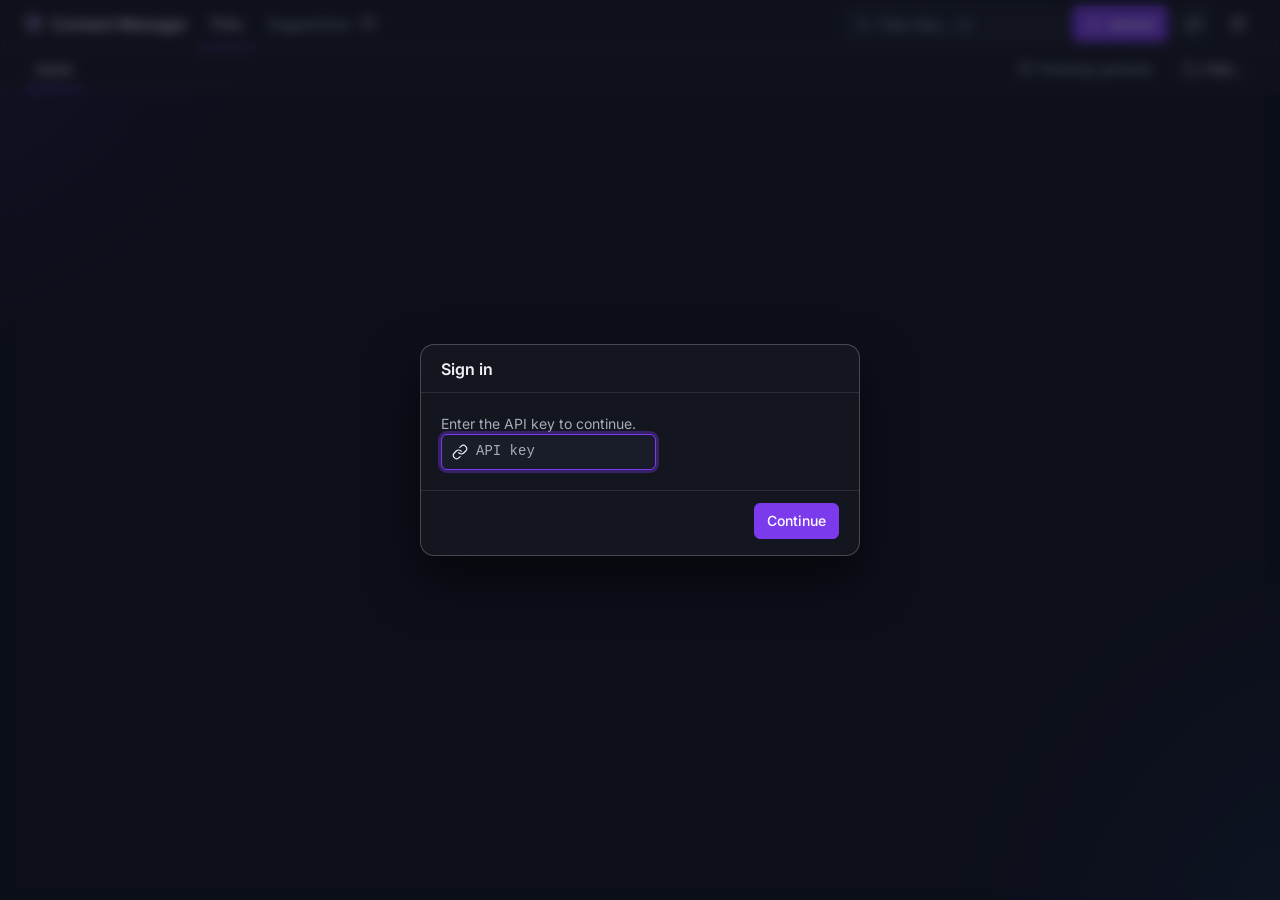
<file: static/index.html>
<!DOCTYPE html>
<html lang="en">

<head>
    <meta charset="UTF-8">
    <meta name="viewport" content="width=device-width, initial-scale=1, viewport-fit=cover, interactive-widget=resizes-content">
    <meta name="theme-color" content="#0d0f1a">
    <meta name="color-scheme" content="dark">
    <title>Files — Content Manager</title>
    <link rel="preconnect" href="https://fonts.googleapis.com">
    <link rel="preconnect" href="https://fonts.gstatic.com" crossorigin>
    <link href="https://fonts.googleapis.com/css2?family=Inter:wght@400;500;600&display=swap" rel="stylesheet">
    <!-- __ASSET_VERSION__ is replaced by the server with a fingerprint of the static files:
         URLs carrying it are cached by the browser for a year, and a deploy changes it.
         The import map gives the modules' own relative imports the same suffix. -->
    <link rel="stylesheet" href="style.css?v=__ASSET_VERSION__">
    <script type="importmap">
    {
        "imports": {
            "./js/manager.js": "./js/manager.js?v=__ASSET_VERSION__",
            "./js/common.js": "./js/common.js?v=__ASSET_VERSION__",
            "./js/ui.js": "./js/ui.js?v=__ASSET_VERSION__",
            "./js/shell.js": "./js/shell.js?v=__ASSET_VERSION__",
            "./js/uploads.js": "./js/uploads.js?v=__ASSET_VERSION__",
            "./js/viewer.js": "./js/viewer.js?v=__ASSET_VERSION__",
            "./js/datacheck.js": "./js/datacheck.js?v=__ASSET_VERSION__"
        }
    }
    </script>
    <!-- Fetch every module up front instead of discovering imports one level at a time
         (each level is a full round trip to the origin behind the CDN). -->
    <link rel="modulepreload" href="js/manager.js?v=__ASSET_VERSION__">
    <link rel="modulepreload" href="js/common.js?v=__ASSET_VERSION__">
    <link rel="modulepreload" href="js/ui.js?v=__ASSET_VERSION__">
    <link rel="modulepreload" href="js/shell.js?v=__ASSET_VERSION__">
    <link rel="modulepreload" href="js/uploads.js?v=__ASSET_VERSION__">
    <link rel="modulepreload" href="js/viewer.js?v=__ASSET_VERSION__">
    <link rel="modulepreload" href="js/datacheck.js?v=__ASSET_VERSION__">
    <link rel="icon"
        href="data:image/svg+xml,<svg xmlns=%22http://www.w3.org/2000/svg%22 viewBox=%220 0 100 100%22><text y=%22.9em%22 font-size=%2290%22>📦</text></svg>">
</head>

<body data-page="files">
    <svg hidden aria-hidden="true" focusable="false">
        <symbol id="i-box" viewBox="0 0 24 24"><line x1="16.5" y1="9.4" x2="7.5" y2="4.21"/><path d="M21 16V8a2 2 0 0 0-1-1.73l-7-4a2 2 0 0 0-2 0l-7 4A2 2 0 0 0 3 8v8a2 2 0 0 0 1 1.73l7 4a2 2 0 0 0 2 0l7-4A2 2 0 0 0 21 16z"/><polyline points="3.27 6.96 12 12.01 20.73 6.96"/><line x1="12" y1="22.08" x2="12" y2="12"/></symbol>
        <symbol id="i-search" viewBox="0 0 24 24"><circle cx="11" cy="11" r="8"/><line x1="21" y1="21" x2="16.65" y2="16.65"/></symbol>
        <symbol id="i-upload" viewBox="0 0 24 24"><path d="M21 15v4a2 2 0 0 1-2 2H5a2 2 0 0 1-2-2v-4"/><polyline points="17 8 12 3 7 8"/><line x1="12" y1="3" x2="12" y2="15"/></symbol>
        <symbol id="i-download" viewBox="0 0 24 24"><path d="M21 15v4a2 2 0 0 1-2 2H5a2 2 0 0 1-2-2v-4"/><polyline points="7 10 12 15 17 10"/><line x1="12" y1="15" x2="12" y2="3"/></symbol>
        <symbol id="i-refresh" viewBox="0 0 24 24"><polyline points="23 4 23 10 17 10"/><polyline points="1 20 1 14 7 14"/><path d="M3.51 9a9 9 0 0 1 14.85-3.36L23 10M1 14l4.64 4.36A9 9 0 0 0 20.49 15"/></symbol>
        <symbol id="i-cloud-down" viewBox="0 0 24 24"><polyline points="8 17 12 21 16 17"/><line x1="12" y1="12" x2="12" y2="21"/><path d="M20.88 18.09A5 5 0 0 0 18 9h-1.26A8 8 0 1 0 3 16.29"/></symbol>
        <symbol id="i-file" viewBox="0 0 24 24"><path d="M13 2H6a2 2 0 0 0-2 2v16a2 2 0 0 0 2 2h12a2 2 0 0 0 2-2V9z"/><polyline points="13 2 13 9 20 9"/></symbol>
        <symbol id="i-file-text" viewBox="0 0 24 24"><path d="M14 2H6a2 2 0 0 0-2 2v16a2 2 0 0 0 2 2h12a2 2 0 0 0 2-2V8z"/><polyline points="14 2 14 8 20 8"/><line x1="16" y1="13" x2="8" y2="13"/><line x1="16" y1="17" x2="8" y2="17"/><polyline points="10 9 9 9 8 9"/></symbol>
        <symbol id="i-table" viewBox="0 0 24 24"><rect x="3" y="3" width="18" height="18" rx="2"/><line x1="3" y1="9" x2="21" y2="9"/><line x1="3" y1="15" x2="21" y2="15"/><line x1="9" y1="3" x2="9" y2="21"/></symbol>
        <symbol id="i-ext" viewBox="0 0 24 24"><path d="M18 13v6a2 2 0 0 1-2 2H5a2 2 0 0 1-2-2V8a2 2 0 0 1 2-2h6"/><polyline points="15 3 21 3 21 9"/><line x1="10" y1="14" x2="21" y2="3"/></symbol>
        <symbol id="i-trash" viewBox="0 0 24 24"><polyline points="3 6 5 6 21 6"/><path d="M19 6v14a2 2 0 0 1-2 2H7a2 2 0 0 1-2-2V6m3 0V4a2 2 0 0 1 2-2h4a2 2 0 0 1 2 2v2"/></symbol>
        <symbol id="i-clock" viewBox="0 0 24 24"><circle cx="12" cy="12" r="10"/><polyline points="12 6 12 12 16 14"/></symbol>
        <symbol id="i-copy" viewBox="0 0 24 24"><rect x="9" y="9" width="13" height="13" rx="2" ry="2"/><path d="M5 15H4a2 2 0 0 1-2-2V4a2 2 0 0 1 2-2h9a2 2 0 0 1 2 2v1"/></symbol>
        <symbol id="i-check" viewBox="0 0 24 24"><polyline points="20 6 9 17 4 12"/></symbol>
        <symbol id="i-check-circle" viewBox="0 0 24 24"><path d="M22 11.08V12a10 10 0 1 1-5.93-9.14"/><polyline points="22 4 12 14.01 9 11.01"/></symbol>
        <symbol id="i-x" viewBox="0 0 24 24"><line x1="18" y1="6" x2="6" y2="18"/><line x1="6" y1="6" x2="18" y2="18"/></symbol>
        <symbol id="i-more" viewBox="0 0 24 24"><circle cx="12" cy="12" r="1"/><circle cx="19" cy="12" r="1"/><circle cx="5" cy="12" r="1"/></symbol>
        <symbol id="i-chevron-down" viewBox="0 0 24 24"><polyline points="6 9 12 15 18 9"/></symbol>
        <symbol id="i-chevron-up" viewBox="0 0 24 24"><polyline points="18 15 12 9 6 15"/></symbol>
        <symbol id="i-chevron-left" viewBox="0 0 24 24"><polyline points="15 18 9 12 15 6"/></symbol>
        <symbol id="i-chevron-right" viewBox="0 0 24 24"><polyline points="9 18 15 12 9 6"/></symbol>
        <symbol id="i-play" viewBox="0 0 24 24"><polygon points="5 3 19 12 5 21 5 3"/></symbol>
        <symbol id="i-alert" viewBox="0 0 24 24"><path d="M10.29 3.86L1.82 18a2 2 0 0 0 1.71 3h16.94a2 2 0 0 0 1.71-3L13.71 3.86a2 2 0 0 0-3.42 0z"/><line x1="12" y1="9" x2="12" y2="13"/><line x1="12" y1="17" x2="12.01" y2="17"/></symbol>
        <symbol id="i-info" viewBox="0 0 24 24"><circle cx="12" cy="12" r="10"/><line x1="12" y1="16" x2="12" y2="12"/><line x1="12" y1="8" x2="12.01" y2="8"/></symbol>
        <symbol id="i-help" viewBox="0 0 24 24"><circle cx="12" cy="12" r="10"/><path d="M9.09 9a3 3 0 0 1 5.83 1c0 2-3 3-3 3"/><line x1="12" y1="17" x2="12.01" y2="17"/></symbol>
        <symbol id="i-folder" viewBox="0 0 24 24"><path d="M22 19a2 2 0 0 1-2 2H4a2 2 0 0 1-2-2V5a2 2 0 0 1 2-2h5l2 3h9a2 2 0 0 1 2 2z"/></symbol>
        <symbol id="i-swap" viewBox="0 0 24 24"><polyline points="17 1 21 5 17 9"/><path d="M3 11V9a4 4 0 0 1 4-4h14"/><polyline points="7 23 3 19 7 15"/><path d="M21 13v2a4 4 0 0 1-4 4H3"/></symbol>
        <symbol id="i-arrow-left" viewBox="0 0 24 24"><line x1="19" y1="12" x2="5" y2="12"/><polyline points="12 19 5 12 12 5"/></symbol>
        <symbol id="i-arrow-down" viewBox="0 0 24 24"><line x1="12" y1="5" x2="12" y2="19"/><polyline points="19 12 12 19 5 12"/></symbol>
        <symbol id="i-image" viewBox="0 0 24 24"><rect x="3" y="3" width="18" height="18" rx="2" ry="2"/><circle cx="8.5" cy="8.5" r="1.5"/><polyline points="21 15 16 10 5 21"/></symbol>
        <symbol id="i-video" viewBox="0 0 24 24"><polygon points="23 7 16 12 23 17 23 7"/><rect x="1" y="5" width="15" height="14" rx="2" ry="2"/></symbol>
        <symbol id="i-inbox" viewBox="0 0 24 24"><polyline points="22 12 16 12 14 15 10 15 8 12 2 12"/><path d="M5.45 5.11L2 12v6a2 2 0 0 0 2 2h16a2 2 0 0 0 2-2v-6l-3.45-6.89A2 2 0 0 0 16.76 4H7.24a2 2 0 0 0-1.79 1.11z"/></symbol>
        <symbol id="i-eye" viewBox="0 0 24 24"><path d="M1 12s4-8 11-8 11 8 11 8-4 8-11 8-11-8-11-8z"/><circle cx="12" cy="12" r="3"/></symbol>
        <symbol id="i-link" viewBox="0 0 24 24"><path d="M10 13a5 5 0 0 0 7.54.54l3-3a5 5 0 0 0-7.07-7.07l-1.72 1.71"/><path d="M14 11a5 5 0 0 0-7.54-.54l-3 3a5 5 0 0 0 7.07 7.07l1.71-1.71"/></symbol>
        <symbol id="i-zap" viewBox="0 0 24 24"><polygon points="13 2 3 14 12 14 11 22 21 10 12 10 13 2"/></symbol>
        <symbol id="i-flame" viewBox="0 0 24 24"><path d="M8.5 14.5A2.5 2.5 0 0 0 11 12c0-1.38-.5-2-1-3-1.072-2.143-.224-4.054 2-6 .5 2.5 2 4.9 4 6.5 2 1.6 3 3.5 3 5.5a7 7 0 1 1-14 0c0-1.153.433-2.294 1-3a2.5 2.5 0 0 0 2.5 2.5z"/></symbol>
        <symbol id="i-loader" viewBox="0 0 24 24"><line x1="12" y1="2" x2="12" y2="6"/><line x1="12" y1="18" x2="12" y2="22"/><line x1="4.93" y1="4.93" x2="7.76" y2="7.76"/><line x1="16.24" y1="16.24" x2="19.07" y2="19.07"/><line x1="2" y1="12" x2="6" y2="12"/><line x1="18" y1="12" x2="22" y2="12"/><line x1="4.93" y1="19.07" x2="7.76" y2="16.24"/><line x1="16.24" y1="7.76" x2="19.07" y2="4.93"/></symbol>
    </svg>

    <header class="appbar" id="appbar">
        <div class="container appbar__inner">
            <a class="brand" href="index.html" aria-label="Content Manager">
                <svg class="icon icon--lg" aria-hidden="true" focusable="false"><use href="#i-box"/></svg><span>Content Manager</span>
            </a>
            <nav class="nav" aria-label="Pages">
                <a class="tab" href="index.html" data-nav="files" aria-current="page">Files</a>
                <a class="tab" href="suggestions.html" data-nav="suggestions">Suggestions
                    <span class="chip" id="pending-chip" aria-hidden="true">0</span><span class="visually-hidden" id="pending-sr"></span>
                </a>
            </nav>
            <div class="appbar__actions">
                <label class="field field--search">
                    <svg class="icon" aria-hidden="true" focusable="false"><use href="#i-search"/></svg>
                    <span class="visually-hidden">Filter files by name</span>
                    <input type="search" id="filter" placeholder="Filter files… (/)" autocomplete="off" spellcheck="false" enterkeyhint="search">
                    <button type="button" class="field__clear" id="filter-clear" aria-label="Clear filter" hidden><svg class="icon" aria-hidden="true" focusable="false"><use href="#i-x"/></svg></button>
                </label>
                <button type="button" class="btn btn--icon" id="filter-toggle" aria-label="Filter files" aria-expanded="false"><svg class="icon" aria-hidden="true" focusable="false"><use href="#i-search"/></svg></button>
                <button type="button" class="btn btn--primary" id="upload-btn" aria-label="Upload files"><svg class="icon" aria-hidden="true" focusable="false"><use href="#i-upload"/></svg><span class="btn__label">Upload</span></button>
                <button type="button" class="btn btn--icon" id="refresh-btn" aria-label="Refresh"><svg class="icon" aria-hidden="true" focusable="false"><use href="#i-refresh"/></svg></button>
                <button type="button" class="btn btn--icon btn--ghost" id="help-btn" aria-label="Keyboard shortcuts"><svg class="icon" aria-hidden="true" focusable="false"><use href="#i-help"/></svg></button>
            </div>
        </div>
    </header>

    <div class="siterow">
        <div class="container siterow__inner">
            <nav class="siterail" id="site-switcher" aria-label="Sites"></nav>
            <div class="siterow__end">
                <button type="button" class="btn btn--sm btn--ghost" id="path-btn" aria-haspopup="dialog" aria-expanded="false" title="Go to any prefix">
                    <svg class="icon" aria-hidden="true" focusable="false"><use href="#i-folder"/></svg><span>Path…</span>
                </button>
            </div>
        </div>
    </div>

    <main class="container" id="main">
        <h1 class="visually-hidden">Content Manager — Files</h1>

        <div id="content">
            <div id="prefix-note" class="notice notice--info" role="status" hidden></div>
            <div id="folders" class="folders" hidden></div>

            <section id="data-panel" class="panel panel--data" aria-labelledby="data-heading" hidden>
                <div class="panel__head">
                    <h2 class="panel__title" id="data-heading">
                        <svg class="icon" aria-hidden="true" focusable="false"><use href="#i-table"/></svg>Data files
                        <span class="chip" id="data-count">0</span>
                    </h2>
                    <span class="chip" id="data-filter-chip" hidden></span>
                    <div class="panel__tools push">
                        <button type="button" class="btn btn--sm" id="sync-btn" aria-label="Update from spreadsheet">
                            <svg class="icon" aria-hidden="true" focusable="false"><use href="#i-cloud-down"/></svg>
                            <span class="btn__label btn__label--long">Update from spreadsheet</span><span class="btn__label btn__label--short">Update</span>
                        </button>
                        <button type="button" class="btn btn--sm" id="purge-btn" aria-label="Purge the CDN cache for these data files" hidden>
                            <svg class="icon" aria-hidden="true" focusable="false"><use href="#i-zap"/></svg>
                            <span class="btn__label btn__label--long">Purge cache</span><span class="btn__label btn__label--short">Purge</span>
                        </button>
                    </div>
                    <button type="button" class="btn btn--sm btn--icon btn--ghost" id="data-toggle" aria-expanded="true" aria-controls="data-body" aria-label="Collapse data files" hidden>
                        <svg class="icon" aria-hidden="true" focusable="false"><use href="#i-chevron-up"/></svg>
                    </button>
                </div>
                <div class="panel__body" id="data-body">
                    <div class="rows" id="data-rows"></div>
                    <div class="notice" id="sync-result" role="status" hidden></div>
                    <div id="data-check" class="notice datacheck" hidden></div>
                </div>
            </section>

            <div class="sectionbar" id="sectionbar" hidden>
                <div class="tabs" role="tablist" aria-label="Media">
                    <button type="button" role="tab" class="tab" id="tab-images" aria-controls="sec-images" aria-selected="false" data-section="images" tabindex="-1">Images <span class="chip" data-count>0</span></button>
                    <button type="button" role="tab" class="tab" id="tab-videos" aria-controls="sec-videos" aria-selected="false" data-section="videos" tabindex="-1">Videos <span class="chip" data-count>0</span></button>
                    <button type="button" role="tab" class="tab" id="tab-others" aria-controls="sec-others" aria-selected="false" data-section="others" tabindex="-1">Other <span class="chip" data-count>0</span></button>
                </div>
                <div class="sectionbar__right">
                    <button type="button" class="chip" id="filter-chip" hidden></button>
                    <button type="button" class="btn btn--sm btn--ghost" id="warm-btn" aria-label="Warm the CDN cache for this folder’s images" hidden>
                        <svg class="icon" aria-hidden="true" focusable="false"><use href="#i-flame"/></svg>
                        <span class="btn__label">Warm cache</span>
                    </button>
                </div>
            </div>

            <section id="sec-images" class="section" role="tabpanel" aria-labelledby="tab-images" hidden><div class="grid" id="grid-images"></div></section>
            <section id="sec-videos" class="section" role="tabpanel" aria-labelledby="tab-videos" hidden><div class="grid" id="grid-videos"></div></section>
            <section id="sec-others" class="section" role="tabpanel" aria-labelledby="tab-others" hidden><div class="rows" id="rows-others"></div></section>

            <div id="content-empty" class="empty" role="status" hidden></div>
            <div id="content-error" class="notice notice--danger" hidden></div>
        </div>

        <section id="viewer" class="viewer" aria-labelledby="viewer-title" hidden></section>
    </main>

    <div id="drop-overlay" class="drop-overlay" hidden aria-hidden="true">
        <div class="drop-overlay__box">
            <svg class="icon icon--xl" aria-hidden="true" focusable="false"><use href="#i-upload"/></svg>
            <span id="drop-overlay-text">Drop to upload</span>
        </div>
    </div>

    <section id="uploads-tray" class="tray" role="region" aria-label="Uploads" hidden>
        <div class="tray__head">
            <span class="tray__title">Uploads</span>
            <span class="tray__summary" id="tray-summary" role="status"></span>
            <div class="tray__actions">
                <button type="button" class="btn btn--sm btn--ghost" id="tray-copy-all" hidden>Copy all IDs</button>
                <button type="button" class="btn btn--sm btn--ghost" id="tray-cancel-all" hidden>Cancel all</button>
                <button type="button" class="btn btn--sm btn--icon btn--ghost" id="tray-toggle" aria-expanded="true" aria-label="Collapse uploads"><svg class="icon" aria-hidden="true" focusable="false"><use href="#i-chevron-down"/></svg></button>
                <button type="button" class="btn btn--sm btn--icon btn--ghost" id="tray-clear" aria-label="Clear finished uploads"><svg class="icon" aria-hidden="true" focusable="false"><use href="#i-x"/></svg></button>
            </div>
        </div>
        <div class="tray__list" id="tray-list"></div>
    </section>

    <dialog id="preview" class="dialog--wide" aria-labelledby="preview-title">
        <div class="dialog__head">
            <h2 class="dialog__title mono" id="preview-title"></h2>
            <span class="muted num" id="preview-pos"></span>
            <button type="button" class="btn btn--icon btn--ghost" data-close aria-label="Close"><svg class="icon" aria-hidden="true" focusable="false"><use href="#i-x"/></svg></button>
        </div>
        <div class="dialog__body">
            <div class="preview__media" id="preview-media"></div>
            <dl class="kv preview__meta" id="preview-meta"></dl>
        </div>
        <div class="dialog__actions" id="preview-actions"></div>
    </dialog>

    <input type="file" id="file-input" class="visually-hidden" multiple tabindex="-1" aria-hidden="true">
    <input type="file" id="replace-input" class="visually-hidden" tabindex="-1" aria-hidden="true">

    <script type="module" src="js/manager.js?v=__ASSET_VERSION__"></script>
</body>

</html>
</file>
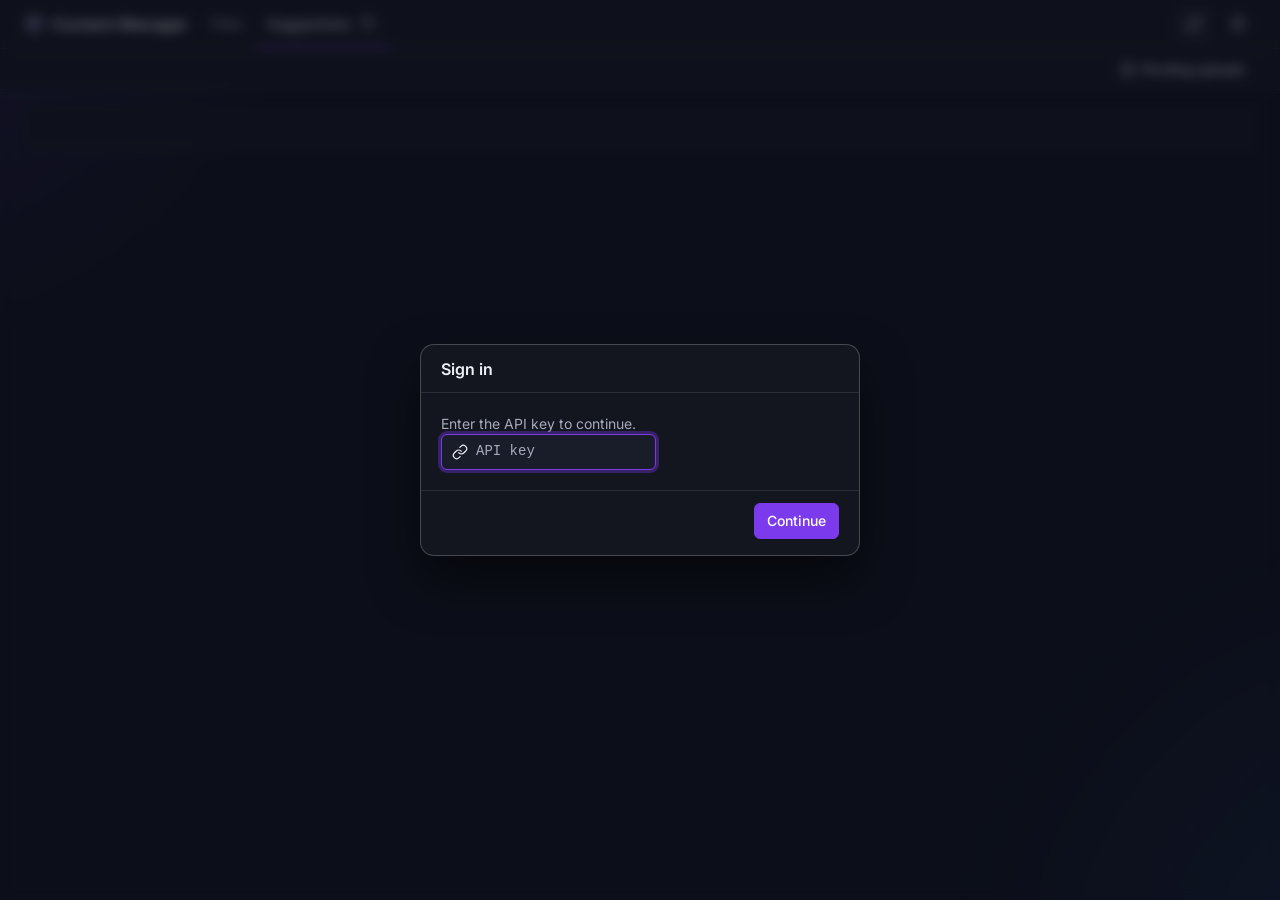
<file: static/suggestions.html>
<!DOCTYPE html>
<html lang="en">

<head>
    <meta charset="UTF-8">
    <meta name="viewport" content="width=device-width, initial-scale=1, viewport-fit=cover, interactive-widget=resizes-content">
    <meta name="theme-color" content="#0d0f1a">
    <meta name="color-scheme" content="dark">
    <title>Suggestions — Content Manager</title>
    <link rel="preconnect" href="https://fonts.googleapis.com">
    <link rel="preconnect" href="https://fonts.gstatic.com" crossorigin>
    <link href="https://fonts.googleapis.com/css2?family=Inter:wght@400;500;600&display=swap" rel="stylesheet">
    <!-- __ASSET_VERSION__ is replaced by the server with a fingerprint of the static files
         (see index.html). -->
    <link rel="stylesheet" href="style.css?v=__ASSET_VERSION__">
    <script type="importmap">
    {
        "imports": {
            "./js/suggestions.js": "./js/suggestions.js?v=__ASSET_VERSION__",
            "./js/common.js": "./js/common.js?v=__ASSET_VERSION__",
            "./js/ui.js": "./js/ui.js?v=__ASSET_VERSION__",
            "./js/shell.js": "./js/shell.js?v=__ASSET_VERSION__"
        }
    }
    </script>
    <!-- Fetch every module up front instead of discovering imports one level at a time. -->
    <link rel="modulepreload" href="js/suggestions.js?v=__ASSET_VERSION__">
    <link rel="modulepreload" href="js/common.js?v=__ASSET_VERSION__">
    <link rel="modulepreload" href="js/ui.js?v=__ASSET_VERSION__">
    <link rel="modulepreload" href="js/shell.js?v=__ASSET_VERSION__">
    <link rel="icon"
        href="data:image/svg+xml,<svg xmlns=%22http://www.w3.org/2000/svg%22 viewBox=%220 0 100 100%22><text y=%22.9em%22 font-size=%2290%22>📥</text></svg>">
</head>

<body data-page="suggestions">
    <svg hidden aria-hidden="true" focusable="false">
        <symbol id="i-box" viewBox="0 0 24 24"><line x1="16.5" y1="9.4" x2="7.5" y2="4.21"/><path d="M21 16V8a2 2 0 0 0-1-1.73l-7-4a2 2 0 0 0-2 0l-7 4A2 2 0 0 0 3 8v8a2 2 0 0 0 1 1.73l7 4a2 2 0 0 0 2 0l7-4A2 2 0 0 0 21 16z"/><polyline points="3.27 6.96 12 12.01 20.73 6.96"/><line x1="12" y1="22.08" x2="12" y2="12"/></symbol>
        <symbol id="i-search" viewBox="0 0 24 24"><circle cx="11" cy="11" r="8"/><line x1="21" y1="21" x2="16.65" y2="16.65"/></symbol>
        <symbol id="i-upload" viewBox="0 0 24 24"><path d="M21 15v4a2 2 0 0 1-2 2H5a2 2 0 0 1-2-2v-4"/><polyline points="17 8 12 3 7 8"/><line x1="12" y1="3" x2="12" y2="15"/></symbol>
        <symbol id="i-download" viewBox="0 0 24 24"><path d="M21 15v4a2 2 0 0 1-2 2H5a2 2 0 0 1-2-2v-4"/><polyline points="7 10 12 15 17 10"/><line x1="12" y1="15" x2="12" y2="3"/></symbol>
        <symbol id="i-refresh" viewBox="0 0 24 24"><polyline points="23 4 23 10 17 10"/><polyline points="1 20 1 14 7 14"/><path d="M3.51 9a9 9 0 0 1 14.85-3.36L23 10M1 14l4.64 4.36A9 9 0 0 0 20.49 15"/></symbol>
        <symbol id="i-cloud-down" viewBox="0 0 24 24"><polyline points="8 17 12 21 16 17"/><line x1="12" y1="12" x2="12" y2="21"/><path d="M20.88 18.09A5 5 0 0 0 18 9h-1.26A8 8 0 1 0 3 16.29"/></symbol>
        <symbol id="i-file" viewBox="0 0 24 24"><path d="M13 2H6a2 2 0 0 0-2 2v16a2 2 0 0 0 2 2h12a2 2 0 0 0 2-2V9z"/><polyline points="13 2 13 9 20 9"/></symbol>
        <symbol id="i-file-text" viewBox="0 0 24 24"><path d="M14 2H6a2 2 0 0 0-2 2v16a2 2 0 0 0 2 2h12a2 2 0 0 0 2-2V8z"/><polyline points="14 2 14 8 20 8"/><line x1="16" y1="13" x2="8" y2="13"/><line x1="16" y1="17" x2="8" y2="17"/><polyline points="10 9 9 9 8 9"/></symbol>
        <symbol id="i-table" viewBox="0 0 24 24"><rect x="3" y="3" width="18" height="18" rx="2"/><line x1="3" y1="9" x2="21" y2="9"/><line x1="3" y1="15" x2="21" y2="15"/><line x1="9" y1="3" x2="9" y2="21"/></symbol>
        <symbol id="i-ext" viewBox="0 0 24 24"><path d="M18 13v6a2 2 0 0 1-2 2H5a2 2 0 0 1-2-2V8a2 2 0 0 1 2-2h6"/><polyline points="15 3 21 3 21 9"/><line x1="10" y1="14" x2="21" y2="3"/></symbol>
        <symbol id="i-trash" viewBox="0 0 24 24"><polyline points="3 6 5 6 21 6"/><path d="M19 6v14a2 2 0 0 1-2 2H7a2 2 0 0 1-2-2V6m3 0V4a2 2 0 0 1 2-2h4a2 2 0 0 1 2 2v2"/></symbol>
        <symbol id="i-clock" viewBox="0 0 24 24"><circle cx="12" cy="12" r="10"/><polyline points="12 6 12 12 16 14"/></symbol>
        <symbol id="i-copy" viewBox="0 0 24 24"><rect x="9" y="9" width="13" height="13" rx="2" ry="2"/><path d="M5 15H4a2 2 0 0 1-2-2V4a2 2 0 0 1 2-2h9a2 2 0 0 1 2 2v1"/></symbol>
        <symbol id="i-check" viewBox="0 0 24 24"><polyline points="20 6 9 17 4 12"/></symbol>
        <symbol id="i-check-circle" viewBox="0 0 24 24"><path d="M22 11.08V12a10 10 0 1 1-5.93-9.14"/><polyline points="22 4 12 14.01 9 11.01"/></symbol>
        <symbol id="i-x" viewBox="0 0 24 24"><line x1="18" y1="6" x2="6" y2="18"/><line x1="6" y1="6" x2="18" y2="18"/></symbol>
        <symbol id="i-more" viewBox="0 0 24 24"><circle cx="12" cy="12" r="1"/><circle cx="19" cy="12" r="1"/><circle cx="5" cy="12" r="1"/></symbol>
        <symbol id="i-chevron-down" viewBox="0 0 24 24"><polyline points="6 9 12 15 18 9"/></symbol>
        <symbol id="i-chevron-up" viewBox="0 0 24 24"><polyline points="18 15 12 9 6 15"/></symbol>
        <symbol id="i-chevron-left" viewBox="0 0 24 24"><polyline points="15 18 9 12 15 6"/></symbol>
        <symbol id="i-chevron-right" viewBox="0 0 24 24"><polyline points="9 18 15 12 9 6"/></symbol>
        <symbol id="i-play" viewBox="0 0 24 24"><polygon points="5 3 19 12 5 21 5 3"/></symbol>
        <symbol id="i-alert" viewBox="0 0 24 24"><path d="M10.29 3.86L1.82 18a2 2 0 0 0 1.71 3h16.94a2 2 0 0 0 1.71-3L13.71 3.86a2 2 0 0 0-3.42 0z"/><line x1="12" y1="9" x2="12" y2="13"/><line x1="12" y1="17" x2="12.01" y2="17"/></symbol>
        <symbol id="i-info" viewBox="0 0 24 24"><circle cx="12" cy="12" r="10"/><line x1="12" y1="16" x2="12" y2="12"/><line x1="12" y1="8" x2="12.01" y2="8"/></symbol>
        <symbol id="i-help" viewBox="0 0 24 24"><circle cx="12" cy="12" r="10"/><path d="M9.09 9a3 3 0 0 1 5.83 1c0 2-3 3-3 3"/><line x1="12" y1="17" x2="12.01" y2="17"/></symbol>
        <symbol id="i-folder" viewBox="0 0 24 24"><path d="M22 19a2 2 0 0 1-2 2H4a2 2 0 0 1-2-2V5a2 2 0 0 1 2-2h5l2 3h9a2 2 0 0 1 2 2z"/></symbol>
        <symbol id="i-swap" viewBox="0 0 24 24"><polyline points="17 1 21 5 17 9"/><path d="M3 11V9a4 4 0 0 1 4-4h14"/><polyline points="7 23 3 19 7 15"/><path d="M21 13v2a4 4 0 0 1-4 4H3"/></symbol>
        <symbol id="i-arrow-left" viewBox="0 0 24 24"><line x1="19" y1="12" x2="5" y2="12"/><polyline points="12 19 5 12 12 5"/></symbol>
        <symbol id="i-arrow-down" viewBox="0 0 24 24"><line x1="12" y1="5" x2="12" y2="19"/><polyline points="19 12 12 19 5 12"/></symbol>
        <symbol id="i-image" viewBox="0 0 24 24"><rect x="3" y="3" width="18" height="18" rx="2" ry="2"/><circle cx="8.5" cy="8.5" r="1.5"/><polyline points="21 15 16 10 5 21"/></symbol>
        <symbol id="i-video" viewBox="0 0 24 24"><polygon points="23 7 16 12 23 17 23 7"/><rect x="1" y="5" width="15" height="14" rx="2" ry="2"/></symbol>
        <symbol id="i-inbox" viewBox="0 0 24 24"><polyline points="22 12 16 12 14 15 10 15 8 12 2 12"/><path d="M5.45 5.11L2 12v6a2 2 0 0 0 2 2h16a2 2 0 0 0 2-2v-6l-3.45-6.89A2 2 0 0 0 16.76 4H7.24a2 2 0 0 0-1.79 1.11z"/></symbol>
        <symbol id="i-eye" viewBox="0 0 24 24"><path d="M1 12s4-8 11-8 11 8 11 8-4 8-11 8-11-8-11-8z"/><circle cx="12" cy="12" r="3"/></symbol>
        <symbol id="i-link" viewBox="0 0 24 24"><path d="M10 13a5 5 0 0 0 7.54.54l3-3a5 5 0 0 0-7.07-7.07l-1.72 1.71"/><path d="M14 11a5 5 0 0 0-7.54-.54l-3 3a5 5 0 0 0 7.07 7.07l1.71-1.71"/></symbol>
        <symbol id="i-loader" viewBox="0 0 24 24"><line x1="12" y1="2" x2="12" y2="6"/><line x1="12" y1="18" x2="12" y2="22"/><line x1="4.93" y1="4.93" x2="7.76" y2="7.76"/><line x1="16.24" y1="16.24" x2="19.07" y2="19.07"/><line x1="2" y1="12" x2="6" y2="12"/><line x1="18" y1="12" x2="22" y2="12"/><line x1="4.93" y1="19.07" x2="7.76" y2="16.24"/><line x1="16.24" y1="7.76" x2="19.07" y2="4.93"/></symbol>
    </svg>

    <header class="appbar" id="appbar">
        <div class="container appbar__inner">
            <a class="brand" href="index.html" aria-label="Content Manager">
                <svg class="icon icon--lg" aria-hidden="true" focusable="false"><use href="#i-box"/></svg><span>Content Manager</span>
            </a>
            <nav class="nav" aria-label="Pages">
                <a class="tab" href="index.html" data-nav="files">Files</a>
                <a class="tab" href="suggestions.html" data-nav="suggestions" aria-current="page">Suggestions
                    <span class="chip" id="pending-chip" aria-hidden="true">0</span><span class="visually-hidden" id="pending-sr"></span>
                </a>
            </nav>
            <div class="appbar__actions">
                <button type="button" class="btn btn--icon" id="refresh-btn" aria-label="Refresh"><svg class="icon" aria-hidden="true" focusable="false"><use href="#i-refresh"/></svg></button>
                <button type="button" class="btn btn--icon btn--ghost" id="help-btn" aria-label="Keyboard shortcuts"><svg class="icon" aria-hidden="true" focusable="false"><use href="#i-help"/></svg></button>
            </div>
        </div>
    </header>

    <div class="siterow">
        <div class="container siterow__inner">
            <nav class="siterail" id="site-switcher" aria-label="Sites"></nav>
            <div class="siterow__end">
                <a class="btn btn--sm btn--ghost" id="pending-link" href="index.html?prefix=_suggestions%2F_pending%2F"
                    title="Media uploaded through the public API, grouped by whether a suggestion references it">
                    <svg class="icon" aria-hidden="true" focusable="false"><use href="#i-inbox"/></svg><span>Pending uploads</span>
                </a>
            </div>
        </div>
    </div>

    <main class="container" id="main">
        <h1 class="visually-hidden">Content Manager — Suggestions</h1>
        <div class="statusrow" id="statusrow" role="group" aria-label="Status filter"></div>
        <div id="cards" class="cards"></div>
        <div id="content-empty" class="empty" role="status" hidden></div>
        <div id="content-error" class="notice notice--danger" hidden></div>
    </main>

    <dialog id="preview" class="dialog--wide" aria-labelledby="preview-title">
        <div class="dialog__head">
            <h2 class="dialog__title mono" id="preview-title"></h2>
            <span class="muted num" id="preview-pos"></span>
            <button type="button" class="btn btn--icon btn--ghost" data-close aria-label="Close"><svg class="icon" aria-hidden="true" focusable="false"><use href="#i-x"/></svg></button>
        </div>
        <div class="dialog__body">
            <div class="preview__media" id="preview-media"></div>
            <dl class="kv preview__meta" id="preview-meta"></dl>
        </div>
        <div class="dialog__actions" id="preview-actions"></div>
    </dialog>

    <script type="module" src="js/suggestions.js?v=__ASSET_VERSION__"></script>
</body>

</html>
</file>
<file: static/style.css>
/* Content Manager stylesheet.
   Layers, lowest to highest priority: tokens → base → ui (components) → page (layouts).
   Dark theme only. No backdrop-filter outside dialog::backdrop, no transforms on hover,
   no `transition: all` — the manager routinely renders 1000+ tiles. */
@layer tokens, base, ui, page;

/* ============================================================ tokens */
@layer tokens {
  :root {
    --bg: #0d0f1a;
    --surface-1: #13151f;
    --surface-2: #191c29;
    --surface-3: #20243a;
    --border: rgba(255, 255, 255, .10);
    --border-strong: rgba(255, 255, 255, .22);
    --hover: rgba(255, 255, 255, .05);
    --text: #eef0f6;
    --text-muted: #a6acbb;
    --accent: #7c3aed;
    --accent-hover: #8b5cf6;
    --accent-fg: #c4b5fd;
    --accent-bg: rgba(124, 58, 237, .16);
    --focus: #a5b4fc;
    --info-fg: #93c5fd;    --info-bg: rgba(59, 130, 246, .15);    --info-bd: rgba(59, 130, 246, .45);
    --success-fg: #86efac; --success-bg: rgba(34, 197, 94, .15);  --success-bd: rgba(34, 197, 94, .45);
    --warn-fg: #fcd34d;    --warn-bg: rgba(245, 158, 11, .15);    --warn-bd: rgba(245, 158, 11, .5);
    --danger-fg: #f87171;  --danger-bg: rgba(248, 113, 113, .15); --danger-bd: rgba(248, 113, 113, .5);
    --danger-solid: #dc2626;
    --pending-fg: #f9a8d4; --pending-bg: rgba(236, 72, 153, .2);  --pending-bd: rgba(236, 72, 153, .5);
    --checker-a: #2a2d3a;
    --checker-b: #1e2130;
    --font-sans: 'Inter', system-ui, -apple-system, 'Segoe UI', sans-serif;
    --font-mono: ui-monospace, SFMono-Regular, Menlo, Consolas, 'Liberation Mono', monospace;
    --fs-xs: .75rem; --fs-sm: .8125rem; --fs-base: .875rem; --fs-lg: 1rem; --fs-xl: 1.125rem;
    --sp-1: 4px; --sp-2: 8px; --sp-3: 12px; --sp-4: 16px; --sp-5: 20px; --sp-6: 24px; --sp-8: 32px;
    --r-sm: 6px; --r-md: 10px; --r-lg: 14px; --r-pill: 999px;
    --h-appbar: 48px; --h-siterow: 40px; --h-sectionbar: 44px; --h-viewerbar: 56px;
    --h-btn: 36px; --h-btn-sm: 28px; --h-row: 40px; --h-cell: 32px;
    --z-bar: 20; --z-tray: 30; --z-drop: 40;
    --dur-fast: 120ms; --dur-base: 180ms; --ease: cubic-bezier(.2, .7, .2, 1);
    --shadow-float: 0 24px 48px rgba(0, 0, 0, .5);
    --tile-min: clamp(112px, 22vw, 180px);
    --container: 1320px;
  }
}

/* ============================================================ base */
@layer base {
  *, *::before, *::after { box-sizing: border-box; }
  * { margin: 0; }
  html { color-scheme: dark; -webkit-text-size-adjust: 100%; scroll-padding-top: calc(var(--h-appbar) + var(--h-sectionbar)); }
  body {
    min-height: 100dvh;
    font: 400 var(--fs-base)/1.5 var(--font-sans);
    color: var(--text);
    background: var(--bg);
    overflow-wrap: break-word;
  }
  /* Identity glow: one static gradient on a fixed pseudo-element, zero per-frame cost. */
  body::before {
    content: '';
    position: fixed;
    inset: 0;
    z-index: -1;
    pointer-events: none;
    background:
      radial-gradient(60vw 60vw at -10% -10%, rgba(124, 58, 237, .22), transparent 60%),
      radial-gradient(60vw 60vw at 110% 110%, rgba(59, 130, 246, .16), transparent 60%);
  }
  h1, h2, h3 { font-weight: 600; line-height: 1.3; font-size: inherit; }
  a { color: var(--accent-fg); text-decoration: none; }
  a:hover { text-decoration: underline; }
  button, input, select, textarea { font: inherit; color: inherit; }
  button { background: none; border: 0; padding: 0; cursor: pointer; }
  button:disabled { cursor: not-allowed; }
  img, video, svg { display: block; max-width: 100%; }
  table { border-collapse: collapse; }
  code, kbd, .mono { font-family: var(--font-mono); font-variant-numeric: tabular-nums; }
  kbd {
    display: inline-block; min-width: 1.6em; padding: 0 .4em; text-align: center;
    font-size: var(--fs-xs); line-height: 1.6; color: var(--text);
    background: var(--surface-3); border: 1px solid var(--border-strong); border-bottom-width: 2px; border-radius: 4px;
  }
  [hidden] { display: none !important; }
  .visually-hidden {
    position: absolute !important; width: 1px; height: 1px; padding: 0; margin: -1px;
    overflow: hidden; clip: rect(0, 0, 0, 0); white-space: nowrap; border: 0;
  }
  .muted { color: var(--text-muted); }
  .num { font-variant-numeric: tabular-nums; }
  :focus-visible { outline: 2px solid var(--focus); outline-offset: 2px; }
  html:has(dialog[open]) { overflow: hidden; }
  ::selection { background: rgba(124, 58, 237, .45); }
  .icon { width: 16px; height: 16px; flex: none; fill: none; stroke: currentColor; stroke-width: 1.75; stroke-linecap: round; stroke-linejoin: round; }
  .icon--lg { width: 20px; height: 20px; }
  .icon--xl { width: 32px; height: 32px; stroke-width: 1.5; }
  .spin { animation: spin 1s linear infinite; }
  @keyframes spin { to { transform: rotate(360deg); } }
  @keyframes shimmer { from { background-position: -400px 0; } to { background-position: 400px 0; } }
  @keyframes fade-in { from { opacity: 0; translate: 0 4px; } to { opacity: 1; translate: 0 0; } }
  @keyframes ring-fade { from { box-shadow: 0 0 0 2px var(--ring, var(--accent)); } to { box-shadow: 0 0 0 2px transparent; } }
  @media (prefers-reduced-motion: reduce) {
    *, *::before, *::after {
      animation-duration: .01ms !important; animation-iteration-count: 1 !important;
      transition-duration: .01ms !important; scroll-behavior: auto !important;
    }
    .spin { animation-duration: 1s !important; animation-iteration-count: infinite !important; }
  }
}

/* ============================================================ ui components */
@layer ui {
  /* ---- container */
  .container { max-width: var(--container); margin: 0 auto; padding: 0 clamp(12px, 3vw, 24px); }

  /* ---- buttons */
  .btn {
    display: inline-flex; align-items: center; justify-content: center; gap: 6px;
    min-height: var(--h-btn); padding: 0 12px;
    font-size: var(--fs-base); font-weight: 500; line-height: 1; white-space: nowrap;
    color: var(--text); background: var(--surface-2);
    border: 1px solid var(--border); border-radius: var(--r-sm);
    text-decoration: none;
    transition: background-color var(--dur-fast) var(--ease), border-color var(--dur-fast) var(--ease), color var(--dur-fast) var(--ease), opacity var(--dur-fast) var(--ease);
  }
  .btn:hover { background: var(--surface-3); border-color: var(--border-strong); text-decoration: none; }
  .btn:active { background: var(--surface-1); }
  .btn:disabled, .btn[aria-disabled="true"] { opacity: .55; pointer-events: none; }
  .btn--primary { background: var(--accent); border-color: var(--accent); color: #fff; }
  .btn--primary:hover { background: var(--accent-hover); border-color: var(--accent-hover); }
  .btn--ghost { background: transparent; border-color: transparent; }
  .btn--ghost:hover { background: var(--hover); border-color: transparent; }
  .btn--danger { background: var(--danger-bg); border-color: var(--danger-bd); color: var(--danger-fg); }
  .btn--danger:hover { background: var(--danger-solid); border-color: var(--danger-solid); color: #fff; }
  .btn--sm { min-height: var(--h-btn-sm); padding: 0 10px; font-size: var(--fs-sm); }
  .btn--icon { width: var(--h-btn); padding: 0; }
  .btn--icon.btn--sm { width: var(--h-btn-sm); }
  .btn--pill { border-radius: var(--r-pill); }
  .btn[aria-pressed="true"] { background: var(--accent-bg); border-color: var(--accent); color: var(--accent-fg); }
  .btn .icon { pointer-events: none; }
  .btn.is-busy .icon { animation: spin 1s linear infinite; }

  /* ---- chips (counts, statuses) */
  .chip {
    display: inline-flex; align-items: center; gap: 4px;
    height: 22px; padding: 0 8px;
    font-size: var(--fs-xs); font-weight: 500; line-height: 1; white-space: nowrap;
    color: var(--text-muted); background: rgba(255, 255, 255, .10);
    border: 1px solid transparent; border-radius: var(--r-pill);
    font-variant-numeric: tabular-nums;
  }
  .chip--accent { color: var(--accent-fg); background: var(--accent-bg); border-color: rgba(124, 58, 237, .4); }
  .chip--info { color: var(--info-fg); background: var(--info-bg); border-color: var(--info-bd); }
  .chip--success { color: var(--success-fg); background: var(--success-bg); border-color: var(--success-bd); }
  .chip--warn { color: var(--warn-fg); background: var(--warn-bg); border-color: var(--warn-bd); }
  .chip--danger { color: var(--danger-fg); background: var(--danger-bg); border-color: var(--danger-bd); }
  .chip--pending { color: var(--pending-fg); background: var(--pending-bg); border-color: var(--pending-bd); }
  .chip .icon { width: 12px; height: 12px; }
  button.chip { cursor: pointer; transition: background-color var(--dur-fast) var(--ease), border-color var(--dur-fast) var(--ease), color var(--dur-fast) var(--ease); }
  button.chip:not([aria-pressed="true"]):hover { color: var(--text); background: rgba(255, 255, 255, .16); }
  .chip--lg { height: 28px; padding: 0 12px; font-size: var(--fs-sm); }
  .chip[aria-pressed="true"] { color: var(--text); background: var(--surface-3); border-color: var(--border-strong); }
  .chip--pending[aria-pressed="true"] { color: var(--pending-fg); background: var(--pending-bg); border-color: var(--pending-bd); }
  .chip--success[aria-pressed="true"] { color: var(--success-fg); background: var(--success-bg); border-color: var(--success-bd); }
  .chip--info[aria-pressed="true"] { color: var(--info-fg); background: var(--info-bg); border-color: var(--info-bd); }
  .chip--danger[aria-pressed="true"] { color: var(--danger-fg); background: var(--danger-bg); border-color: var(--danger-bd); }
  .chip--accent[aria-pressed="true"] { color: var(--accent-fg); background: var(--accent-bg); border-color: rgba(124, 58, 237, .5); }

  /* ---- fields */
  .field {
    display: inline-flex; align-items: center; gap: 8px;
    min-height: var(--h-btn); padding: 0 10px;
    background: var(--surface-2); border: 1px solid var(--border); border-radius: var(--r-sm);
    color: var(--text-muted);
    transition: border-color var(--dur-fast) var(--ease), box-shadow var(--dur-fast) var(--ease);
  }
  .field:focus-within { border-color: var(--accent); box-shadow: 0 0 0 3px rgba(124, 58, 237, .35); color: var(--text); }
  .field input, .field select {
    flex: 1 1 8ch; min-width: 0; background: none; border: 0; outline: none; color: var(--text); padding: 0;
  }
  .field input::placeholder { color: var(--text-muted); }
  .field input::-webkit-search-cancel-button { display: none; }
  .field__clear { display: inline-flex; padding: 2px; color: var(--text-muted); border-radius: 4px; }
  .field__clear:hover { color: var(--text); background: var(--hover); }
  .field--mono input { font-family: var(--font-mono); }
  .textarea {
    display: block; width: 100%; min-height: 160px; padding: 10px 12px; resize: vertical;
    background: var(--surface-2); border: 1px solid var(--border); border-radius: var(--r-sm);
    color: var(--text); outline: none; line-height: 1.5;
    transition: border-color var(--dur-fast) var(--ease), box-shadow var(--dur-fast) var(--ease);
  }
  .textarea:focus { border-color: var(--accent); box-shadow: 0 0 0 3px rgba(124, 58, 237, .35); }
  .textarea--mono { font-family: var(--font-mono); font-size: var(--fs-sm); }
  .textarea[aria-invalid="true"] { border-color: var(--danger-bd); }
  .form-hint { font-size: var(--fs-xs); color: var(--text-muted); }
  .form-error { font-size: var(--fs-sm); color: var(--danger-fg); }
  .form-error:empty { display: none; }
  .label { display: block; font-size: var(--fs-sm); font-weight: 500; color: var(--text-muted); margin-bottom: 6px; }

  /* ---- tabs (underline) */
  .tab {
    display: inline-flex; align-items: center; gap: 6px;
    height: 100%; padding: 0 12px;
    font-weight: 500; color: var(--text-muted); white-space: nowrap;
    border-bottom: 2px solid transparent; margin-bottom: -1px;
    text-decoration: none;
    transition: color var(--dur-fast) var(--ease), border-color var(--dur-fast) var(--ease);
  }
  .tab:hover { color: var(--text); text-decoration: none; }
  .tab[aria-current="page"], .tab[aria-selected="true"], .tab.is-active { color: var(--text); border-bottom-color: var(--accent); }
  .tab .chip { height: 18px; padding: 0 6px; }

  /* ---- rows (file lists) */
  .rows { display: flex; flex-direction: column; gap: 6px; }
  .row {
    display: grid; grid-template-columns: 20px minmax(0, 1fr) auto; gap: 12px; align-items: center;
    min-height: var(--h-row); padding: 6px 12px;
    background: var(--surface-2); border: 1px solid var(--border); border-radius: var(--r-md);
    transition: border-color var(--dur-fast) var(--ease), background-color var(--dur-fast) var(--ease);
  }
  .row:hover { border-color: var(--border-strong); }
  .row--data { border-left: 3px solid var(--accent); padding-left: 10px; }
  .row--data .row__glyph { color: var(--accent-fg); }
  .row--missing { border-left-color: var(--warn-bd); opacity: .85; }
  .row--scheduled { border-color: var(--warn-bd); }
  .row__glyph { width: 20px; height: 20px; color: var(--text-muted); }
  .row__main { min-width: 0; display: flex; flex-direction: column; gap: 2px; }
  .row__name {
    display: block; width: fit-content; max-width: 100%;
    font-weight: 600; text-align: left; color: var(--text);
    overflow: hidden; text-overflow: ellipsis; white-space: nowrap;
    border-radius: 4px;
  }
  button.row__name:hover { color: var(--accent-fg); text-decoration: underline; }
  .row__meta { display: flex; flex-wrap: wrap; gap: 4px 6px; font-size: var(--fs-xs); color: var(--text-muted); font-family: var(--font-mono); font-variant-numeric: tabular-nums; }
  .row__meta > *::after { content: '·'; margin-left: 6px; opacity: .6; }
  .row__meta > *:last-child::after { content: none; }
  .row__actions { display: flex; align-items: center; gap: 6px; flex-wrap: wrap; justify-content: flex-end; }
  .row__actions .btn--danger { margin-left: 6px; }
  .row.is-highlight { animation: ring-fade 10s var(--ease) forwards; --ring: var(--success-bd); }
  .row.is-new { animation: ring-fade 3s var(--ease) forwards; --ring: var(--accent); }
  .row.is-removing { opacity: .4; pointer-events: none; }

  /* ---- tiles (media grid) */
  .grid { display: grid; grid-template-columns: repeat(auto-fill, minmax(var(--tile-min), 1fr)); gap: clamp(8px, 1.5vw, 12px); }
  .tile {
    position: relative;
    border: 1px solid var(--border); border-radius: var(--r-md); overflow: hidden;
    background: var(--surface-2);
    content-visibility: auto;
    contain-intrinsic-size: var(--tile-min) calc(var(--tile-min) + 26px);
    transition: border-color var(--dur-fast) var(--ease);
  }
  .tile:hover, .tile:focus-within { border-color: var(--border-strong); }
  .tile--scheduled { border-color: var(--warn-bd); }
  .tile.is-new { animation: ring-fade 3s var(--ease) forwards; --ring: var(--accent); }
  .tile.is-removing { opacity: .4; pointer-events: none; }
  .tile__open { display: block; width: 100%; text-align: left; color: inherit; }
  .tile__open:focus-visible { outline-offset: -2px; }
  .tile__img { display: block; aspect-ratio: 1; width: 100%; background: var(--surface-3); overflow: hidden; }
  .tile__img img { width: 100%; height: 100%; object-fit: cover; transition: filter var(--dur-fast) var(--ease); }
  .tile:hover .tile__img img { filter: brightness(1.08); }
  .tile--alpha .tile__img {
    background-color: var(--checker-b);
    background-image: linear-gradient(45deg, var(--checker-a) 25%, transparent 25%), linear-gradient(-45deg, var(--checker-a) 25%, transparent 25%),
      linear-gradient(45deg, transparent 75%, var(--checker-a) 75%), linear-gradient(-45deg, transparent 75%, var(--checker-a) 75%);
    background-size: 12px 12px; background-position: 0 0, 0 6px, 6px -6px, -6px 0;
  }
  .tile--alpha .tile__img img { object-fit: contain; }
  .tile__cap {
    display: block; height: 26px; line-height: 26px; padding: 0 32px 0 8px;
    font-family: var(--font-mono); font-size: var(--fs-xs); color: var(--text-muted);
    white-space: nowrap; overflow: hidden; text-overflow: ellipsis;
  }
  .tile__copy {
    position: absolute; right: 2px; bottom: 2px; width: 22px; min-height: 22px;
    color: var(--text-muted); border-radius: 4px; opacity: 0;
    transition: opacity var(--dur-fast) var(--ease), background-color var(--dur-fast) var(--ease), color var(--dur-fast) var(--ease);
  }
  .tile:hover .tile__copy, .tile:focus-within .tile__copy, .tile__copy:focus-visible { opacity: 1; }
  .tile__copy:hover { color: var(--text); background: var(--hover); }
  .tile__copy .icon { width: 13px; height: 13px; }
  .tile__play {
    position: absolute; left: 50%; top: calc(50% - 13px); translate: -50% -50%;
    width: 40px; height: 40px; display: grid; place-items: center;
    color: #fff; background: rgba(13, 15, 26, .7); border-radius: 50%; pointer-events: none;
  }
  .tile__sched {
    position: absolute; top: 6px; right: 6px;
    color: #fff; background: rgba(13, 15, 26, .9); border-color: var(--warn-fg);
    pointer-events: none;
  }
  /* Pending-uploads view: which suggestion a visitor upload belongs to. */
  .tile__ref { position: absolute; top: 6px; left: 6px; max-width: calc(100% - 12px); background: rgba(13, 15, 26, .9); pointer-events: none; }
  .tile__ref > span { overflow: hidden; text-overflow: ellipsis; white-space: nowrap; }
  /* Group headings inside a tile grid (span every column). */
  .grid__group {
    grid-column: 1 / -1; display: flex; flex-wrap: wrap; align-items: center; gap: 8px;
    margin-top: 12px; padding-bottom: 6px; border-bottom: 1px solid var(--border); font-weight: 600;
  }
  .grid__group:first-child { margin-top: 0; }
  .grid__group .muted { font-weight: 400; font-size: var(--fs-sm); flex-basis: 100%; }
  @media (hover: none) { .tile__copy { opacity: 1; } }

  /* ---- key/value lists */
  .kv { display: grid; grid-template-columns: max-content minmax(0, 1fr); gap: 4px 16px; font-size: var(--fs-sm); }
  .kv dt { color: var(--text-muted); font-weight: 500; }
  .kv dd { min-width: 0; font-family: var(--font-mono); font-variant-numeric: tabular-nums; white-space: pre-wrap; overflow-wrap: anywhere; }
  .kv dd .chip { margin: 1px 4px 1px 0; }
  .kv dd pre { font-size: var(--fs-xs); background: var(--surface-1); border: 1px solid var(--border); border-radius: var(--r-sm); padding: 8px; overflow: auto; max-height: 240px; }

  /* ---- id chip */
  .id-chip {
    display: inline-flex; align-items: center; gap: 6px;
    padding: 2px 8px; font-family: var(--font-mono); font-size: var(--fs-sm); color: var(--text);
    background: var(--surface-1); border: 1px solid var(--border); border-radius: var(--r-sm);
    max-width: 100%; transition: border-color var(--dur-fast) var(--ease), background-color var(--dur-fast) var(--ease);
  }
  .id-chip code { overflow: hidden; text-overflow: ellipsis; white-space: nowrap; }
  .id-chip:hover { border-color: var(--border-strong); background: var(--surface-3); }
  .id-chip .icon { width: 13px; height: 13px; color: var(--text-muted); }
  .id-chip.is-copied { border-color: var(--success-bd); color: var(--success-fg); }

  /* ---- notices, empty states */
  .notice {
    display: flex; align-items: flex-start; gap: 10px;
    padding: 10px 12px; font-size: var(--fs-sm); line-height: 1.5;
    color: var(--text); background: var(--surface-2); border: 1px solid var(--border); border-radius: var(--r-md);
  }
  .notice > .icon { margin-top: 2px; color: var(--text-muted); }
  .notice--info { background: var(--info-bg); border-color: var(--info-bd); }
  .notice--info > .icon { color: var(--info-fg); }
  .notice--success { background: var(--success-bg); border-color: var(--success-bd); }
  .notice--success > .icon { color: var(--success-fg); }
  .notice--warn { background: var(--warn-bg); border-color: var(--warn-bd); }
  .notice--warn > .icon { color: var(--warn-fg); }
  .notice--danger { background: var(--danger-bg); border-color: var(--danger-bd); }
  .notice--danger > .icon { color: var(--danger-fg); }
  .notice__body { flex: 1; min-width: 0; display: flex; flex-direction: column; gap: 6px; }
  .notice__line { display: flex; flex-wrap: wrap; align-items: center; gap: 4px 8px; }
  .notice__close { margin-left: auto; color: var(--text-muted); }
  /* Image-reference check (datacheck.js): in the data panel, under the update summary. */
  .datacheck__meta { display: inline-flex; align-items: center; gap: 8px; margin-left: auto; }
  .datacheck__file, .datacheck__unused { padding-top: 6px; border-top: 1px solid rgba(255, 255, 255, .06); }
  .datacheck__file { display: flex; flex-direction: column; gap: 4px; }
  .datacheck__list { display: flex; flex-direction: column; gap: 4px; padding: 0; list-style: none; }
  /* Marker in its own column so wrapped lines hang under the text; baseline-aligned
     so it stays on the first line whatever height the buttons beside it reach. */
  .datacheck__item { display: grid; grid-template-columns: 14px minmax(0, 1fr); align-items: baseline; gap: 8px; }
  .datacheck__item > .icon { width: 14px; height: 14px; position: relative; top: 2px; }
  .datacheck__what { display: flex; flex-wrap: wrap; align-items: baseline; gap: 2px 8px; min-width: 0; }
  /* The message wraps inside its own box, so a fix button stays at the end of the line. */
  .datacheck__msg { flex: 1 1 16rem; min-width: 0; overflow-wrap: anywhere; }
  /* A fix can be a whole id or more: its label is cut short rather than widen the page (the title has it in full). */
  .datacheck__what .btn { max-width: 100%; }
  .datacheck__what .btn__label { min-width: 0; overflow: hidden; text-overflow: ellipsis; }
  .datacheck__row { white-space: nowrap; font-variant-numeric: tabular-nums; }
  .datacheck__id { font-family: var(--font-mono); font-size: var(--fs-xs); overflow-wrap: anywhere; }
  button.datacheck__id { color: var(--accent-fg); text-align: left; border-radius: 4px; }
  button.datacheck__id:hover { text-decoration: underline; }
  .datacheck__more { padding-left: 22px; color: var(--text-muted); }
  .datacheck__problems > summary, .datacheck__unused > summary { width: fit-content; cursor: pointer; border-radius: 4px; }
  .datacheck__problems > .datacheck__list { margin-top: 4px; }
  .datacheck__chips { display: flex; flex-wrap: wrap; gap: 6px; margin-top: 8px; }
  .text-success { color: var(--success-fg); }
  .text-danger { color: var(--danger-fg); }
  .text-warn { color: var(--warn-fg); }
  .empty {
    display: flex; flex-direction: column; align-items: center; gap: 12px;
    padding: 48px 16px; text-align: center; color: var(--text-muted);
  }
  .empty__title { font-size: var(--fs-lg); font-weight: 600; color: var(--text); }
  .empty__actions { display: flex; flex-wrap: wrap; justify-content: center; gap: 8px; }
  .dropstrip {
    display: grid; place-items: center; gap: 6px; padding: 24px;
    color: var(--text-muted); border: 2px dashed var(--border-strong); border-radius: var(--r-md);
  }
  @media (hover: none) { .dropstrip { display: none; } }

  /* ---- skeletons */
  .skeleton {
    background: linear-gradient(90deg, rgba(255, 255, 255, .06) 25%, rgba(255, 255, 255, .12) 50%, rgba(255, 255, 255, .06) 75%);
    background-size: 800px 100%; animation: shimmer 1.4s linear infinite; border-radius: var(--r-md);
  }
  .skeleton--row { height: var(--h-row); }
  .skeleton--tile { aspect-ratio: 1; }
  .skeleton--line { height: .9em; border-radius: 4px; }
  .is-loading { opacity: .6; pointer-events: none; transition: opacity var(--dur-base) var(--ease); }

  /* ---- dialogs */
  dialog {
    width: min(96vw, 560px); max-height: 92dvh;
    padding: 0; margin: auto; color: var(--text);
    background: var(--surface-1); border: 1px solid var(--border-strong); border-radius: var(--r-lg);
    box-shadow: var(--shadow-float);
  }
  dialog[open] { display: flex; flex-direction: column; animation: fade-in 150ms ease-out; }
  dialog::backdrop { background: rgba(13, 15, 26, .6); backdrop-filter: blur(6px); }
  @media (prefers-reduced-transparency: reduce) { dialog::backdrop { backdrop-filter: none; background: rgba(13, 15, 26, .92); } }
  .dialog--wide { width: min(96vw, 1100px); }
  .dialog--narrow { width: min(96vw, 440px); }
  .dialog__head { display: flex; align-items: center; gap: 12px; padding: 14px 16px 12px 20px; border-bottom: 1px solid var(--border); }
  .dialog__title { flex: 1; min-width: 0; font-size: var(--fs-lg); font-weight: 600; overflow: hidden; text-overflow: ellipsis; white-space: nowrap; }
  .dialog__body { flex: 1; min-height: 0; overflow: auto; overscroll-behavior: contain; padding: 20px; display: flex; flex-direction: column; gap: 14px; }
  .dialog__body p { color: var(--text-muted); }
  .dialog__actions { display: flex; flex-wrap: wrap; align-items: center; gap: 8px; padding: 12px 20px 16px; border-top: 1px solid var(--border); }
  .dialog__actions .push { margin-left: auto; }
  .dialog__actions .btn--danger { margin-left: auto; }
  .dialog__actions .btn--danger ~ .btn--danger { margin-left: 0; }
  form[method="dialog"] { display: contents; }
  .radios { display: flex; flex-wrap: wrap; gap: 6px; }
  .radios label {
    display: inline-flex; align-items: center; gap: 6px; padding: 0 10px; min-height: var(--h-btn-sm);
    font-size: var(--fs-sm); background: var(--surface-2); border: 1px solid var(--border); border-radius: var(--r-pill); cursor: pointer;
  }
  .radios label:has(:checked) { border-color: var(--accent); background: var(--accent-bg); color: var(--accent-fg); }
  .radios input { margin: 0; accent-color: var(--accent); }
  fieldset { border: 0; padding: 0; min-width: 0; display: flex; flex-direction: column; gap: 8px; }
  legend { font-size: var(--fs-sm); font-weight: 500; color: var(--text-muted); padding: 0; margin-bottom: 4px; }
  .preview__media {
    display: grid; place-items: center; min-height: 40vh; max-height: 60vh;
    background-color: var(--checker-b);
    background-image: linear-gradient(45deg, var(--checker-a) 25%, transparent 25%), linear-gradient(-45deg, var(--checker-a) 25%, transparent 25%),
      linear-gradient(45deg, transparent 75%, var(--checker-a) 75%), linear-gradient(-45deg, transparent 75%, var(--checker-a) 75%);
    background-size: 16px 16px; background-position: 0 0, 0 8px, 8px -8px, -8px 0;
    border-radius: var(--r-md); overflow: hidden; position: relative;
  }
  .preview__media img, .preview__media video { max-height: 60vh; width: auto; max-width: 100%; object-fit: contain; }
  .preview__media .spin { position: absolute; color: var(--text-muted); }
  .preview__meta { grid-template-columns: max-content minmax(0, 1fr) max-content minmax(0, 1fr); }
  .shortcuts { display: grid; grid-template-columns: 1fr 1fr; gap: 6px 24px; font-size: var(--fs-sm); }
  .shortcuts div { display: flex; justify-content: space-between; align-items: center; gap: 12px; padding: 4px 0; border-bottom: 1px solid var(--border); }
  .shortcuts h3 { grid-column: 1 / -1; margin-top: 8px; color: var(--text-muted); font-size: var(--fs-xs); font-weight: 500; }
  .shortcuts kbd + kbd { margin-left: 3px; }

  /* ---- popovers, menus, toasts */
  [popover] {
    margin: 0; padding: 0; color: var(--text); inset: auto;
    background: var(--surface-2); border: 1px solid var(--border-strong); border-radius: var(--r-md);
    box-shadow: var(--shadow-float);
  }
  [popover]:popover-open { animation: fade-in 150ms ease-out; }
  /* Class rules below set display:flex; without this a closed popover would render in flow. */
  [popover]:not(:popover-open) { display: none; }
  [popover]::backdrop { background: transparent; }
  .menu { min-width: 180px; padding: 6px; display: flex; flex-direction: column; }
  .menu__item {
    display: flex; align-items: center; gap: 10px; width: 100%; padding: 8px 10px;
    text-align: left; border-radius: var(--r-sm); color: var(--text); text-decoration: none; white-space: nowrap;
  }
  .menu__item:hover, .menu__item:focus-visible { background: var(--hover); text-decoration: none; outline-offset: -2px; }
  .menu__item--danger { color: var(--danger-fg); }
  .menu__item .icon { color: var(--text-muted); }
  .menu__item--danger .icon { color: inherit; }
  .menu__sep { height: 1px; margin: 4px 0; background: var(--border); }
  .path-pop { padding: 14px; width: min(92vw, 420px); display: flex; flex-direction: column; gap: 8px; }
  .path-pop__row { display: flex; gap: 8px; }
  .path-pop__row .field { flex: 1; }
  .toasts { position: fixed; right: 16px; bottom: calc(16px + env(safe-area-inset-bottom)); display: flex; flex-direction: column; gap: 8px; width: min(92vw, 380px); background: none; border: 0; box-shadow: none; pointer-events: none; }
  .toast {
    display: flex; align-items: flex-start; gap: 10px; padding: 10px 12px;
    font-size: var(--fs-sm); line-height: 1.45;
    color: var(--text); background: var(--surface-2); border: 1px solid var(--border-strong); border-radius: var(--r-md);
    box-shadow: var(--shadow-float); pointer-events: auto;
    animation: fade-in 200ms ease-out;
  }
  .toast > .icon { margin-top: 2px; flex: none; }
  .toast--success { border-color: var(--success-bd); }
  .toast--success > .icon { color: var(--success-fg); }
  .toast--error { border-color: var(--danger-bd); }
  .toast--error > .icon { color: var(--danger-fg); }
  .toast--info > .icon { color: var(--info-fg); }
  .toast__body { flex: 1; min-width: 0; display: flex; flex-direction: column; gap: 6px; overflow-wrap: anywhere; }
  .toast__actions { display: flex; gap: 6px; flex-wrap: wrap; }
  .toast__close { color: var(--text-muted); flex: none; }
  .toast.is-leaving { opacity: 0; transition: opacity 200ms var(--ease); }

  /* ---- uploads tray */
  .tray {
    /* Bottom-left so toasts (bottom-right) never cover its rows. */
    position: fixed; left: 16px; bottom: calc(16px + env(safe-area-inset-bottom)); z-index: var(--z-tray);
    width: min(92vw, 400px); max-height: 60dvh; display: flex; flex-direction: column;
    background: var(--surface-2); border: 1px solid var(--border-strong); border-radius: var(--r-lg); box-shadow: var(--shadow-float);
  }
  .tray__head { display: flex; align-items: center; gap: 8px; min-height: 40px; padding: 4px 8px 4px 12px; border-bottom: 1px solid var(--border); }
  .tray__title { font-weight: 600; white-space: nowrap; }
  .tray__summary { flex: 1; min-width: 0; font-size: var(--fs-xs); color: var(--text-muted); overflow: hidden; text-overflow: ellipsis; white-space: nowrap; }
  .tray__actions { display: flex; gap: 4px; }
  .tray__list { overflow: auto; overscroll-behavior: contain; display: flex; flex-direction: column; }
  .tray.is-collapsed .tray__list { display: none; }
  .tray.is-collapsed .tray__head { border-bottom: 0; }
  .tray-row { position: relative; display: grid; grid-template-columns: 28px minmax(0, 1fr) auto; gap: 10px; align-items: center; padding: 8px 12px 10px; border-bottom: 1px solid var(--border); }
  .tray-row:last-child { border-bottom: 0; }
  .tray-row__thumb { width: 28px; height: 28px; border-radius: 4px; background: var(--surface-3); object-fit: cover; display: grid; place-items: center; color: var(--text-muted); overflow: hidden; }
  .tray-row__thumb img { width: 100%; height: 100%; object-fit: cover; }
  .tray-row__main { min-width: 0; display: flex; flex-direction: column; gap: 2px; }
  .tray-row__name { font-weight: 500; overflow: hidden; text-overflow: ellipsis; white-space: nowrap; }
  .tray-row__status { display: flex; gap: 6px; font-size: var(--fs-xs); color: var(--text-muted); font-family: var(--font-mono); overflow: hidden; text-overflow: ellipsis; white-space: nowrap; }
  .tray-row--error .tray-row__status { color: var(--danger-fg); white-space: normal; }
  .tray-row--done .tray-row__status { color: var(--success-fg); }
  /* Rows whose ID has been copied step back so the ones still to copy stand out. */
  .tray-row--copied .tray-row__name, .tray-row--copied .tray-row__status { color: var(--text-muted); }
  .tray-row__copied { height: 18px; padding: 0 6px; }
  .tray-row__actions { display: flex; gap: 4px; }
  .tray-row__bar { position: absolute; left: 0; right: 0; bottom: 0; height: 2px; background: var(--border); overflow: hidden; }
  .tray-row__bar::after { content: ''; position: absolute; inset: 0; width: calc(var(--pct, 0) * 1%); background: var(--accent); transition: width var(--dur-base) var(--ease); }
  .tray-row--processing .tray-row__bar::after { width: 40%; animation: indeterminate 1.2s linear infinite; }
  @keyframes indeterminate { from { translate: -100% 0; } to { translate: 250% 0; } }

  /* ---- data table (viewer) */
  .table-scroll {
    overflow: auto; overscroll-behavior: contain;
    /* Fallback; viewer.js sets the exact remaining viewport height inline. */
    max-height: calc(100dvh - var(--h-appbar) - var(--h-viewerbar) - 24px);
    border: 1px solid var(--border); border-radius: var(--r-md); background: var(--surface-1);
  }
  .table {
    border-collapse: separate; border-spacing: 0; table-layout: fixed; min-width: max-content;
    font-family: var(--font-mono); font-size: var(--fs-sm); font-variant-numeric: tabular-nums; line-height: 1.4;
  }
  .table th, .table td {
    height: var(--h-cell); padding: 6px 10px; text-align: left; vertical-align: top;
    border-bottom: 1px solid var(--border); border-right: 1px solid rgba(255, 255, 255, .04);
    max-width: 32ch; white-space: nowrap; overflow: hidden; text-overflow: ellipsis;
  }
  .table thead th { position: sticky; top: 0; z-index: 2; background: var(--surface-1); font-family: var(--font-sans); font-weight: 600; color: var(--text); border-bottom-color: var(--border-strong); }
  .table .th-btn { display: inline-flex; align-items: center; gap: 4px; max-width: 100%; text-align: left; color: inherit; font: inherit; border-radius: 4px; }
  .table .th-btn:hover { color: var(--accent-fg); }
  .table .th-btn .icon { width: 12px; height: 12px; opacity: .5; }
  .table th[aria-sort="ascending"] .th-btn .icon, .table th[aria-sort="descending"] .th-btn .icon { opacity: 1; color: var(--accent-fg); }
  .table th[aria-sort="descending"] .th-btn .icon { rotate: 180deg; }
  .table .cell--num { position: sticky; left: 0; z-index: 1; width: 6ch; min-width: 6ch; text-align: right; color: var(--text-muted); background: var(--surface-1); border-right-color: var(--border); padding: 0; }
  .table thead .cell--num { z-index: 3; }
  .table .cell--num .rownum { display: block; width: 100%; height: 100%; min-height: var(--h-cell); padding: 6px 8px; text-align: right; color: inherit; font: inherit; }
  .table .cell--num .rownum:hover { color: var(--accent-fg); background: var(--hover); }
  .table tbody tr:nth-child(even) td { background: rgba(255, 255, 255, .025); }
  .table tbody tr:nth-child(even) td.cell--num { background: var(--surface-2); }
  .table tbody tr:hover td { background: var(--hover); }
  .table tbody tr:hover td.cell--num { background: var(--surface-3); }
  .table tbody tr.is-flash td { background: var(--accent-bg); }
  .table td.cell--empty { color: var(--text-muted); }
  .table td .nl { color: var(--accent-fg); opacity: .8; }
  .table td a { color: var(--info-fg); }
  .table td.is-expanded { white-space: pre-wrap; overflow-wrap: anywhere; max-width: none; }
  .table--wrap td { white-space: pre-wrap; overflow-wrap: anywhere; max-width: 48ch; }
  .table td.cell--expandable { cursor: pointer; }
  .table td.cell--expandable:not(.is-expanded)::after { content: ''; }
  .code {
    margin: 0; padding: 12px 0; overflow: auto; overscroll-behavior: contain;
    max-height: calc(100dvh - var(--h-appbar) - var(--h-viewerbar) - 24px);
    font-family: var(--font-mono); font-size: var(--fs-sm); line-height: 1.5; white-space: pre; tab-size: 4;
    background: var(--surface-1); border: 1px solid var(--border); border-radius: var(--r-md);
  }
  .code--wrap { white-space: pre-wrap; overflow-wrap: anywhere; }
  .code .ln { display: block; padding: 0 16px 0 0; }
  /* The real line number rides on data-n so hidden (non-matching) lines keep the numbering honest. */
  .code .ln::before { content: attr(data-n); display: inline-block; width: 5ch; margin-right: 16px; padding-right: 8px; text-align: right; color: var(--text-muted); border-right: 1px solid var(--border); user-select: none; }
  .code .ln:hover { background: var(--hover); }
  .code mark { background: var(--warn-bg); color: var(--warn-fg); border-radius: 2px; }
}

/* ============================================================ page layouts */
@layer page {
  /* ---- app bar */
  .appbar { position: sticky; top: 0; z-index: var(--z-bar); background: var(--surface-1); border-bottom: 1px solid var(--border); }
  .appbar__inner { display: flex; align-items: center; gap: 12px; height: var(--h-appbar); }
  .brand { display: inline-flex; align-items: center; gap: 8px; font-size: var(--fs-lg); font-weight: 600; color: var(--text); white-space: nowrap; }
  .brand:hover { text-decoration: none; color: var(--accent-fg); }
  .brand .icon { color: var(--accent-fg); }
  .nav { display: flex; align-self: stretch; }
  .appbar__actions { display: flex; align-items: center; gap: 8px; margin-left: auto; }
  .field--search { width: 220px; }
  #filter-toggle { display: none; }
  .btn__label--short { display: none; }

  /* ---- site row / switcher */
  .siterow { background: var(--surface-1); border-bottom: 1px solid var(--border); }
  .siterow__inner { display: flex; align-items: stretch; height: var(--h-siterow); }
  .siterail { display: flex; align-items: stretch; flex: 1; min-width: 0; overflow-x: auto; scrollbar-width: none; gap: 2px; }
  .siterail::-webkit-scrollbar { display: none; }
  .siterail .tab { flex: none; scroll-snap-align: start; }
  .siterail .tab--custom { gap: 2px; padding-right: 6px; }
  .siterail .tab--aside { margin-left: auto; font-weight: 500; }
  .siterail .tab--aside .icon { color: var(--text-muted); }
  .siterail .crumb { color: var(--text-muted); padding: 2px 4px; border-radius: 4px; font-weight: 500; }
  .siterail .crumb:hover { color: var(--text); background: var(--hover); }
  .siterail .crumb[aria-current="page"] { color: var(--text); cursor: default; }
  .siterail .crumb-sep { color: var(--text-muted); opacity: .5; }
  .siterail .tab--custom .btn { margin-left: 4px; }
  .siterow__end { display: flex; align-items: center; gap: 4px; padding-left: 8px; flex: none; }

  /* ---- content */
  /* Only vertical padding here: the horizontal padding comes from .container. */
  main { padding-top: 16px; padding-bottom: 96px; }
  /* While the viewer is open the table (or code block) is the only scroller. */
  html:has(#viewer:not([hidden])) { overflow: hidden; }
  main:has(#viewer:not([hidden])) { padding-bottom: 0; }
  #prefix-note { margin-bottom: 16px; }
  .folders { display: flex; flex-wrap: wrap; align-items: center; gap: 6px; margin-bottom: 16px; font-size: var(--fs-sm); color: var(--text-muted); }
  .folders > span:first-child { display: inline-flex; align-items: center; gap: 4px; }
  .folders .chip { height: 26px; padding: 0 10px; font-size: var(--fs-sm); }
  .panel { margin-bottom: 24px; border: 1px solid var(--border); border-radius: var(--r-lg); background: var(--surface-1); }
  .panel__head { display: flex; align-items: center; gap: 10px; min-height: 48px; padding: 6px 12px 6px 16px; border-bottom: 1px solid var(--border); }
  .panel__title { display: inline-flex; align-items: center; gap: 8px; font-size: var(--fs-lg); font-weight: 600; }
  .panel__head .push { margin-left: auto; }
  .panel__tools { display: flex; align-items: center; gap: 6px; }
  .panel__body { display: flex; flex-direction: column; gap: 8px; padding: 12px; }
  .panel--data .rows { gap: 6px; }
  #sync-result { margin-top: 4px; }
  #sync-result .notice__line + .notice__line { padding-top: 4px; border-top: 1px solid rgba(255, 255, 255, .06); }
  .sectionbar {
    position: sticky; top: var(--h-appbar); z-index: calc(var(--z-bar) - 1);
    display: flex; align-items: stretch; gap: 12px; height: var(--h-sectionbar);
    margin: 0 0 12px; background: var(--surface-1); border-bottom: 1px solid var(--border);
  }
  .sectionbar .tabs { display: flex; align-items: stretch; overflow-x: auto; scrollbar-width: none; }
  .sectionbar .tabs::-webkit-scrollbar { display: none; }
  .sectionbar__right { display: flex; align-items: center; gap: 8px; margin-left: auto; padding-right: 4px; }
  .section { min-height: 120px; }
  #content-empty, #content-error { margin-top: 12px; }
  .drop-overlay {
    position: fixed; inset: 12px; z-index: var(--z-drop);
    display: grid; place-items: center;
    border: 2px dashed var(--accent); border-radius: var(--r-lg); background: rgba(124, 58, 237, .12);
    pointer-events: none;
  }
  .drop-overlay__box { display: flex; flex-direction: column; align-items: center; gap: 8px; padding: 24px 32px; background: var(--surface-1); border: 1px solid var(--border-strong); border-radius: var(--r-lg); font-size: var(--fs-xl); font-weight: 600; box-shadow: var(--shadow-float); }
  .drop-overlay__box .icon { color: var(--accent-fg); }

  /* ---- viewer */
  .viewer { display: flex; flex-direction: column; gap: 12px; }
  .viewer__bar {
    position: sticky; top: var(--h-appbar); z-index: calc(var(--z-bar) - 1);
    display: flex; flex-direction: column; gap: 8px; padding: 8px 0; margin: -16px 0 0;
    background: var(--surface-1); border-bottom: 1px solid var(--border);
  }
  .viewer__line { display: flex; flex-wrap: wrap; align-items: center; gap: 8px 10px; min-width: 0; }
  .viewer__title { display: inline-flex; align-items: center; gap: 8px; font-size: var(--fs-lg); font-weight: 600; min-width: 0; }
  .viewer__title .icon { color: var(--accent-fg); }
  .viewer__meta { display: flex; flex-wrap: wrap; align-items: center; gap: 4px 6px; font-family: var(--font-mono); font-size: var(--fs-xs); color: var(--text-muted); }
  .viewer__meta > *::after { content: '·'; margin-left: 6px; opacity: .6; }
  .viewer__meta > *:last-child::after { content: none; }
  .viewer__tools { display: flex; flex-wrap: wrap; align-items: center; gap: 6px; margin-left: auto; }
  .viewer__find { width: 240px; }
  .viewer__count { font-size: var(--fs-xs); color: var(--text-muted); white-space: nowrap; font-variant-numeric: tabular-nums; }
  .viewer__body { min-height: 200px; }
  .viewer__state { display: flex; flex-direction: column; align-items: center; gap: 12px; padding: 48px 16px; text-align: center; color: var(--text-muted); }
  .viewer__state .btn-row { display: flex; flex-wrap: wrap; gap: 8px; justify-content: center; }
  .viewer .skeleton--row { margin-bottom: 6px; }

  /* ---- suggestions page */
  .statusrow {
    position: sticky; top: var(--h-appbar); z-index: calc(var(--z-bar) - 1);
    display: flex; align-items: center; gap: 6px; min-height: var(--h-sectionbar); padding: 6px 0; margin-bottom: 12px;
    background: var(--surface-1); border-bottom: 1px solid var(--border); overflow-x: auto; scrollbar-width: none;
  }
  .statusrow::-webkit-scrollbar { display: none; }
  .statusrow .push { margin-left: auto; }
  .cards { display: flex; flex-direction: column; gap: 16px; }
  .card { background: var(--surface-2); border: 1px solid var(--border); border-left-width: 3px; border-radius: var(--r-lg); padding: 14px 16px 16px; display: flex; flex-direction: column; gap: 12px; }
  .card--pending { border-left-color: var(--pending-fg); }
  .card--approved { border-left-color: var(--success-fg); }
  .card--completed { border-left-color: var(--info-fg); }
  .card--rejected { border-left-color: var(--border-strong); }
  .card--rejected .tile__img img { filter: grayscale(1); }
  .card.is-flash { animation: ring-fade 3s var(--ease) forwards; --ring: var(--focus); }
  .card__head { display: flex; flex-wrap: wrap; align-items: center; gap: 8px 10px; }
  .card__title { display: inline-flex; align-items: center; gap: 8px; min-width: 0; flex-wrap: wrap; }
  .card__time { font-size: var(--fs-sm); color: var(--text-muted); }
  .card__actions { display: flex; flex-wrap: wrap; gap: 6px; margin-left: auto; }
  .card__actions .btn--danger { margin-left: 8px; }
  .card__body { display: grid; grid-template-columns: max-content minmax(0, 1fr); gap: 10px 16px; align-items: start; }
  .card__label { font-size: var(--fs-xs); font-weight: 500; color: var(--text-muted); padding-top: 3px; }
  .card__value { min-width: 0; white-space: pre-wrap; overflow-wrap: anywhere; }
  .card__feedback { padding: 8px 12px; background: var(--info-bg); border: 1px solid var(--info-bd); border-radius: var(--r-sm); }
  .card__images { display: grid; grid-template-columns: repeat(auto-fill, minmax(120px, 1fr)); gap: 10px; }
  .card__images .tile { contain-intrinsic-size: 120px 146px; }
  .card__images .tile__cap { padding-right: 8px; }
  .card__imgtools { display: flex; align-items: center; gap: 8px; }
  .img-status { position: absolute; top: 6px; left: 6px; pointer-events: none; }
  .tile__remove { position: absolute; top: 6px; right: 6px; opacity: 0; transition: opacity var(--dur-fast) var(--ease); }
  .tile:hover .tile__remove, .tile:focus-within .tile__remove { opacity: 1; }
  @media (hover: none) { .tile__remove { opacity: 1; } }
  .raw-json { font-size: var(--fs-xs); background: var(--surface-1); border: 1px solid var(--border); border-radius: var(--r-sm); padding: 10px; overflow: auto; max-height: 360px; white-space: pre; }

  /* Controls that fill a clipping scroller (tab rails, table cells) draw their
     focus ring inside the box; the default 2px offset would be clipped away. */
  .sectionbar .tab:focus-visible, .siterail .tab:focus-visible, .siterail .crumb:focus-visible,
  .statusrow .chip:focus-visible, .table .rownum:focus-visible,
  .table-scroll:focus-visible, .code:focus-visible { outline-offset: -2px; }

  /* ---- responsive: tablet */
  @media (max-width: 900px) {
    .field--search { display: none; }
    #filter-toggle { display: inline-flex; }
    .appbar.is-filter-open .appbar__inner { flex-wrap: wrap; height: auto; min-height: var(--h-appbar); padding-bottom: 8px; }
    .appbar.is-filter-open .appbar__actions { flex-wrap: wrap; }
    .appbar.is-filter-open .field--search { display: flex; order: 10; flex: 1 1 100%; width: 100%; }
    .btn__label--long { display: none; }
    .btn__label--short { display: inline; }
    .preview__meta { grid-template-columns: max-content minmax(0, 1fr); }
    .shortcuts { grid-template-columns: 1fr; }
  }

  /* ---- responsive: phone */
  @media (max-width: 640px) {
    .appbar { position: static; }
    .appbar__inner { height: 44px; gap: 8px; }
    .brand span { display: none; }
    .nav .tab { padding: 0 8px; }
    .appbar__actions { gap: 4px; }
    #upload-btn { width: var(--h-btn); padding: 0; }
    #upload-btn .btn__label { display: none; }
    /* Leaves the media tabs their room; the label comes back to count progress. */
    #warm-btn:not(.is-busy) .btn__label { display: none; }
    #help-btn { display: none; }
    .siterail { scroll-snap-type: x mandatory; mask-image: linear-gradient(90deg, #000 92%, transparent); -webkit-mask-image: linear-gradient(90deg, #000 92%, transparent); }
    main { padding-top: 12px; }
    .sectionbar, .statusrow, .viewer__bar { top: 0; }
    .viewer__bar { margin-top: -12px; }
    html { scroll-padding-top: var(--h-sectionbar); }
    .panel__head { padding: 6px 8px 6px 12px; }
    /* Title and collapse toggle on top, the panel's buttons sharing a line below. */
    .panel--data .panel__head { flex-wrap: wrap; row-gap: 8px; }
    #data-toggle { order: 1; margin-left: auto; }
    .panel--data .panel__tools { order: 2; flex: 1 1 100%; margin-left: 0; display: grid; grid-auto-flow: column; grid-auto-columns: 1fr; gap: 8px; }
    .panel__body { padding: 8px; }
    .row { grid-template-columns: 20px minmax(0, 1fr); }
    .row__actions { grid-column: 1 / -1; display: grid; grid-template-columns: 1fr 1fr; gap: 8px; }
    .row__actions .btn { min-height: 40px; }
    .row__actions .btn--danger { margin-left: 0; }
    .row__actions .btn--icon { width: auto; }
    .tile__cap { padding-right: 28px; }
    dialog { width: 100%; max-width: 100%; height: 100dvh; max-height: none; margin: 0; border-radius: 0; border: 0; }
    .dialog__actions { position: sticky; bottom: 0; background: var(--surface-1); padding-bottom: calc(12px + env(safe-area-inset-bottom)); }
    .preview__media { min-height: 30vh; }
    .preview__media img, .preview__media video { max-height: 50dvh; }
    .tray { left: 8px; right: 8px; bottom: calc(8px + env(safe-area-inset-bottom)); width: auto; max-height: 50dvh; }
    /* Toasts move to the top on phones so they never sit on the tray. */
    .toasts { left: 12px; right: 12px; width: auto; top: calc(12px + env(safe-area-inset-top)); bottom: auto; }
    .viewer__find { width: 100%; flex: 1 1 100%; }
    .viewer__tools { margin-left: 0; width: 100%; }
    .table th, .table td { min-width: 8rem; max-width: 60vw; }
    .table .cell--num { min-width: 5ch; width: 5ch; }
    .card__body { grid-template-columns: 1fr; gap: 4px; }
    .card__label { padding-top: 6px; }
    .card__actions { margin-left: 0; width: 100%; }
    .card__actions .btn { flex: 1 1 auto; min-height: 40px; }
    .card__actions .btn--danger { margin-left: 0; }
    .kv { grid-template-columns: 1fr; gap: 2px; }
    .kv dt { margin-top: 6px; }
  }

  /* ---- coarse pointers: 44px targets, no iOS auto-zoom on focus */
  @media (pointer: coarse) {
    .btn, button.chip, .crumb, .id-chip, .tab, .rownum, button.datacheck__id { min-height: 44px; }
    .datacheck__problems > summary, .datacheck__unused > summary { padding: 10px 0; }
    .btn--icon { min-width: 44px; }
    .btn--sm { min-height: 40px; }
    .row__actions, .card__actions { gap: 10px; }
    .siterow__inner { height: auto; min-height: 44px; }
    .siterail .crumb { min-height: 0; }
    /* Lives in the page layer so it outranks component font sizes such as .textarea--mono. */
    input, select, textarea { font-size: max(16px, 1em); }
  }
}
</file>
